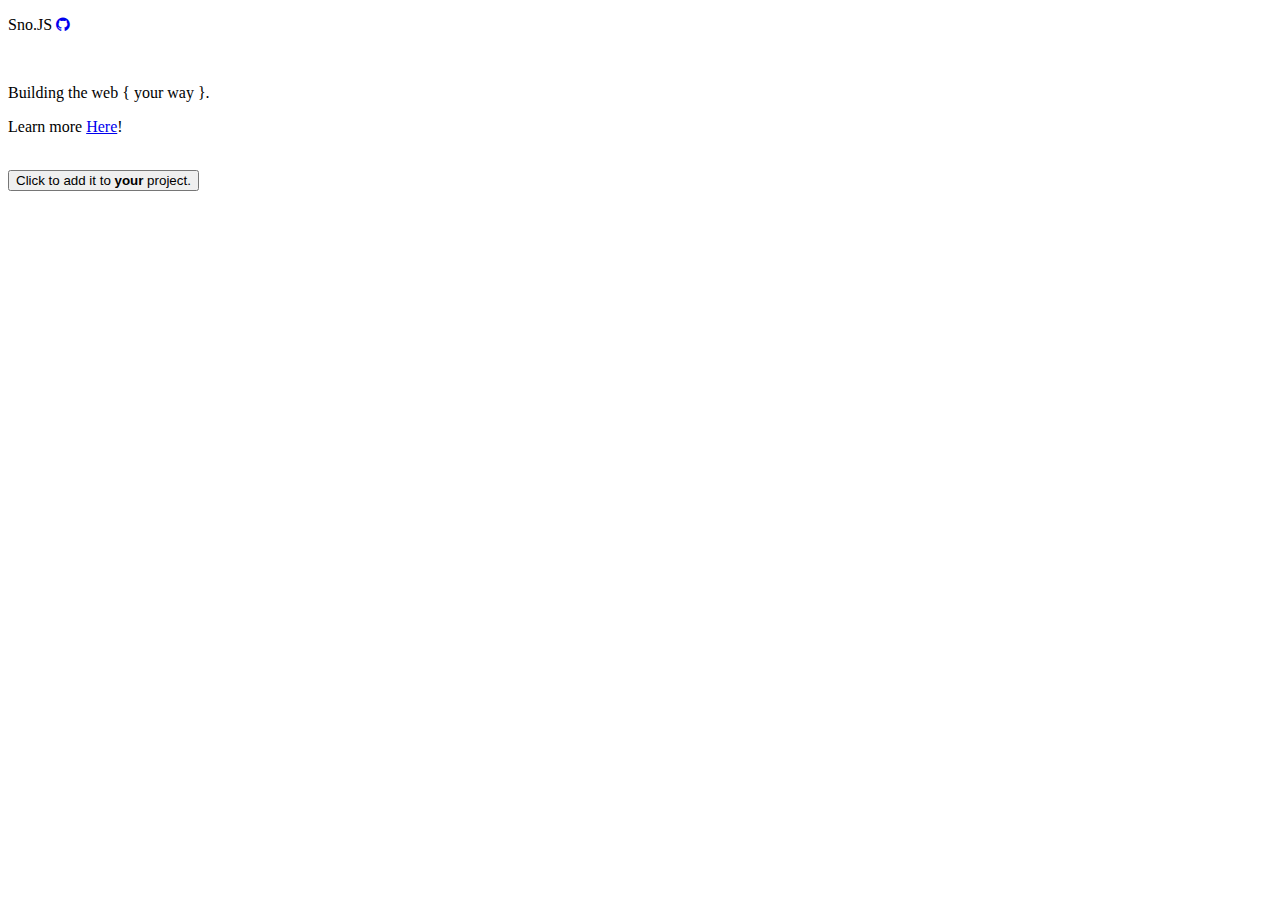
<file: beta.html>
<!DOCTYPE html>
<html lang="en">
<head>
  <meta charset="UTF-8">
  <meta name="viewport" content="width=device-width, initial-scale=1.0">
  <title>Sno.js</title>
  <link rel="stylesheet" href="https://guyotjs.github.io/bcss/bc.css">
  <link rel="stylesheet" href="https://guyotjs.github.io/bcss/bc-colors.css">
  <link rel="stylesheet" href="https://cdnjs.cloudflare.com/ajax/libs/font-awesome/4.7.0/css/font-awesome.min.css">
</head>
<body>
  <div class="main bg-night"></div>
  <div class="true-center white">
    <p class="f-xl">Sno.JS <a href="https://github.com/snojs"><i class="white fa fa-github"></i></a></p><br/>
    <p>Building the web <span class="pumpkin bold">{ your way }.</span></p>
    <p>Learn more <a href="https://snojs.github.io/tutorial" class="surf">Here</a>!</p><br/>
    <button onclick="copy('<script src=\'https://snojs.github.io/sno/crystal.js\'></script>')" class="bg-night no-border f">Click to add it to <b>your</b> project.</button>
  </div>
  <script>
    function copy(id){
      navigator.clipboard.writeText(id);
    }
  </script>
</body>
</html>
</file>
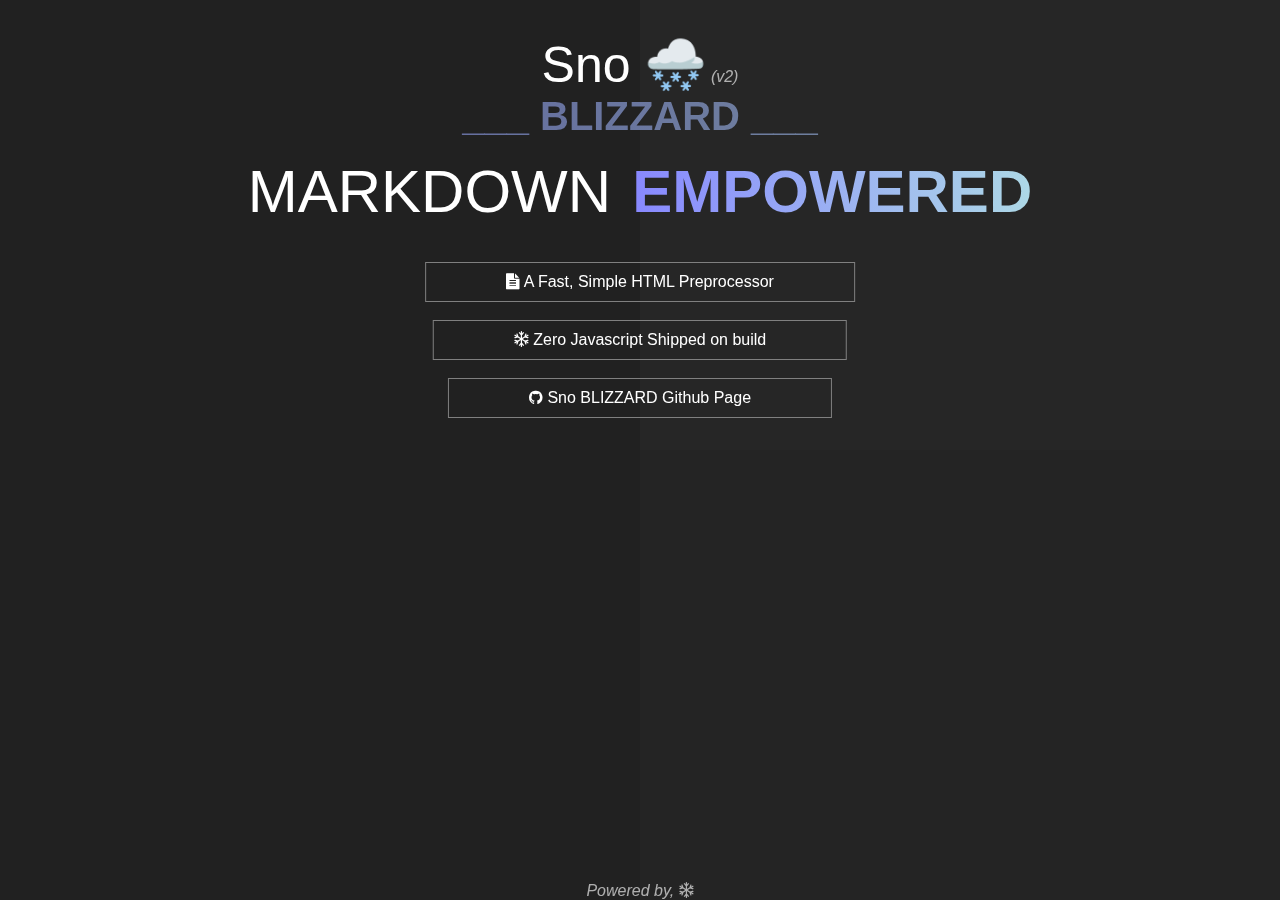
<file: snowyMD.html>
<!DOCTYPE html>
<head>
<meta charset="UTF-8">
<meta name="viewport" content="width=device-width, initial-scale=1.0">
<link rel="icon" type="image/x-icon" href="https://avatars.githubusercontent.com/u/149719209?s=200&v=4"/>
</head>
<body>
<title>SnowyMD Blizzard</title>
<link rel="stylesheet" href="style.css"/>
<link rel="stylesheet" href="https://cdnjs.cloudflare.com/ajax/libs/font-awesome/4.7.0/css/font-awesome.min.css"/>
<div class="side-top-bg">
</div>
<div class="side-full-bg">
</div>
<div class="footer ">
<span class="italics">Powered by, </span>
<i class="fa fa-snowflake-o italics"></i>
</div>
<br/>
<br/>
<span class="large">Sno 🌨️</span>
<span class="italics">(v2)</span>
<h1 class="bold opac medium grad">___ BLIZZARD ___</h1>
<br/>
<span class="xlarge">MARKDOWN&nbsp;</span>
<span class="xlarge bolder grad">EMPOWERED</span>
<br/>
<br/>
<br/>
<div class="button hover-grad">
<i class="fa fa-file-text"></i>
<span class="text">A Fast, Simple HTML Preprocessor</span>
</div>
<br/>
<div class="button hover-grad">
<i class="fa fa-snowflake-o"></i>
<span class="text">Zero Javascript Shipped on build</span>
</div>
<br/>
<div class="button hover-grad activate">
<i class="fa fa-github"></i>
<a href="https://github.com/SnowyLang/Sno" class="text">Sno BLIZZARD </a>
<a href="https://github.com/SnowyLang/Sno" class="hover-gradalt">Github</a>
<a href="https://github.com/SnowyLang/Sno" class="text"> Page</a>
</div>
</body>
</html>
</file>
<file: style.css>
*{transition: 0.3s;color: white;margin:0;padding:0;}
body{
    text-align:center;
    background-color: #242424;
    font-family: sans-serif;
}
.medium{
    font-size: 40px;
}
.large{
    font-size: 50px;
}
.xlarge{
    font-size: 60px;
}
.bold{
    font-weight: bold;
}
.bolder{
    font-weight: 900;
}
@keyframes background-pan {
    from{
        background-position: 0% center;
    }
    to{
        background-position: -200% center;
    }
}
.grad{
    animation: background-pan 3s linear infinite;
    background-image: linear-gradient(to right, rgb(136, 136, 255),lightblue,rgb(102, 102, 255));
    -webkit-background-clip: text;
    background-clip: text;
    -webkit-text-fill-color: transparent;
    white-space: nowrap;
    background-size: 200%;
}
.hover-grad:hover{
    animation: background-pan 3s linear infinite;
    background-image: linear-gradient(to right, rgb(136, 136, 255),lightblue,rgb(102, 102, 255));
    -webkit-background-clip: text;
    background-clip: text;
    -webkit-text-fill-color: transparent;
    white-space: nowrap;
    background-size: 200%;
}
.activate:hover > .hover-gradalt{
    animation: background-pan 3s linear infinite;
    background-image: linear-gradient(to right, rgb(136, 255, 148),lightgreen,rgb(102, 255, 112));
    -webkit-background-clip: text;
    background-clip: text;
    -webkit-text-fill-color: transparent;
    white-space: nowrap;
    background-size: 200%;
}
.opac{
    opacity: 0.6;
}
.footer{
    position: fixed;
    bottom:0;
    left:50%;
    transform: translate(-50%);
    font-style: italic;
    color:rgba(255, 255, 255, 0.252);
}
.button{
    border:1px solid gray;
    position: absolute; width:fit-content!important; left:50%; transform: translate(-50%,-0%);position: relative;
    padding-top:10px;
    padding-bottom:10px;
    padding-left:80px;
    padding-right:80px;
}
a{color:white;text-decoration: none;}
.button:hover{
    padding-top:20px;
    padding-bottom:20px;
}
.italics{
    font-style: italic;
    color:rgba(255, 255, 255, 0.64);
}
.side-full-bg{
    background-color: #212121;
    position: absolute;
    left:0;
    top:0;
    width: 50%;
    height:100%;
    z-index: -1;
    position: fixed;
}
.side-top-bg{
    background-color: #262626;
    z-index: -1;
    position: absolute;
    left: 50%;
    height:50%;
    width:50%;
    height:50%;
    position: fixed;
}
</file>
